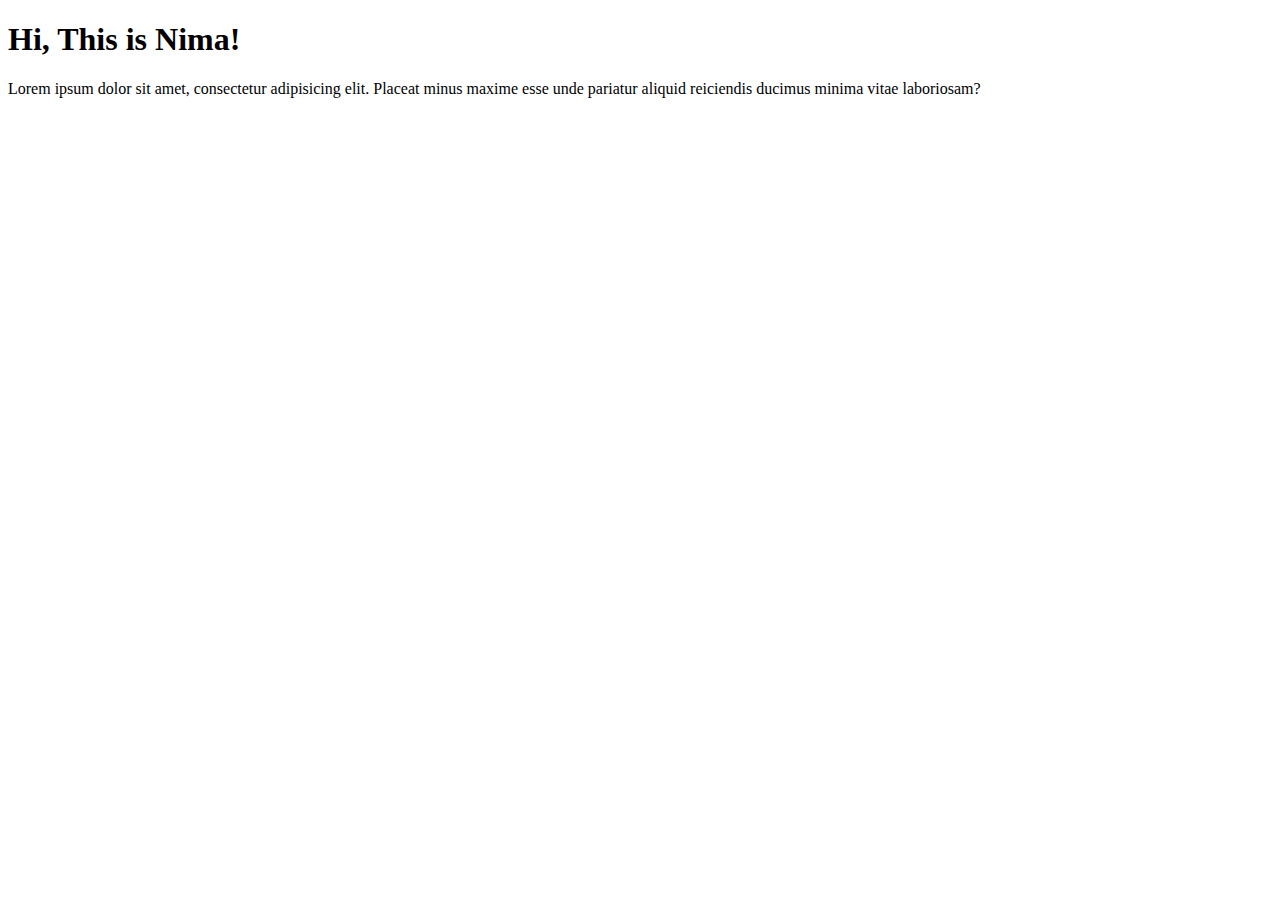
<file: Html-Css/week_1/index.html>
<!DOCTYPE html>
<html lang="en">

<head>
    <meta charset="UTF-8">
    <meta name="viewport" content="width=device-width, initial-scale=1.0">
    <title>My personal website</title>
</head>

<body>
    <h1>
        Hi, This is Nima!
    </h1>
    <p>
        Lorem ipsum dolor sit amet, consectetur adipisicing elit. Placeat minus maxime esse unde pariatur aliquid
        reiciendis ducimus minima vitae laboriosam?
    </p>
</body>

</html>
</file>
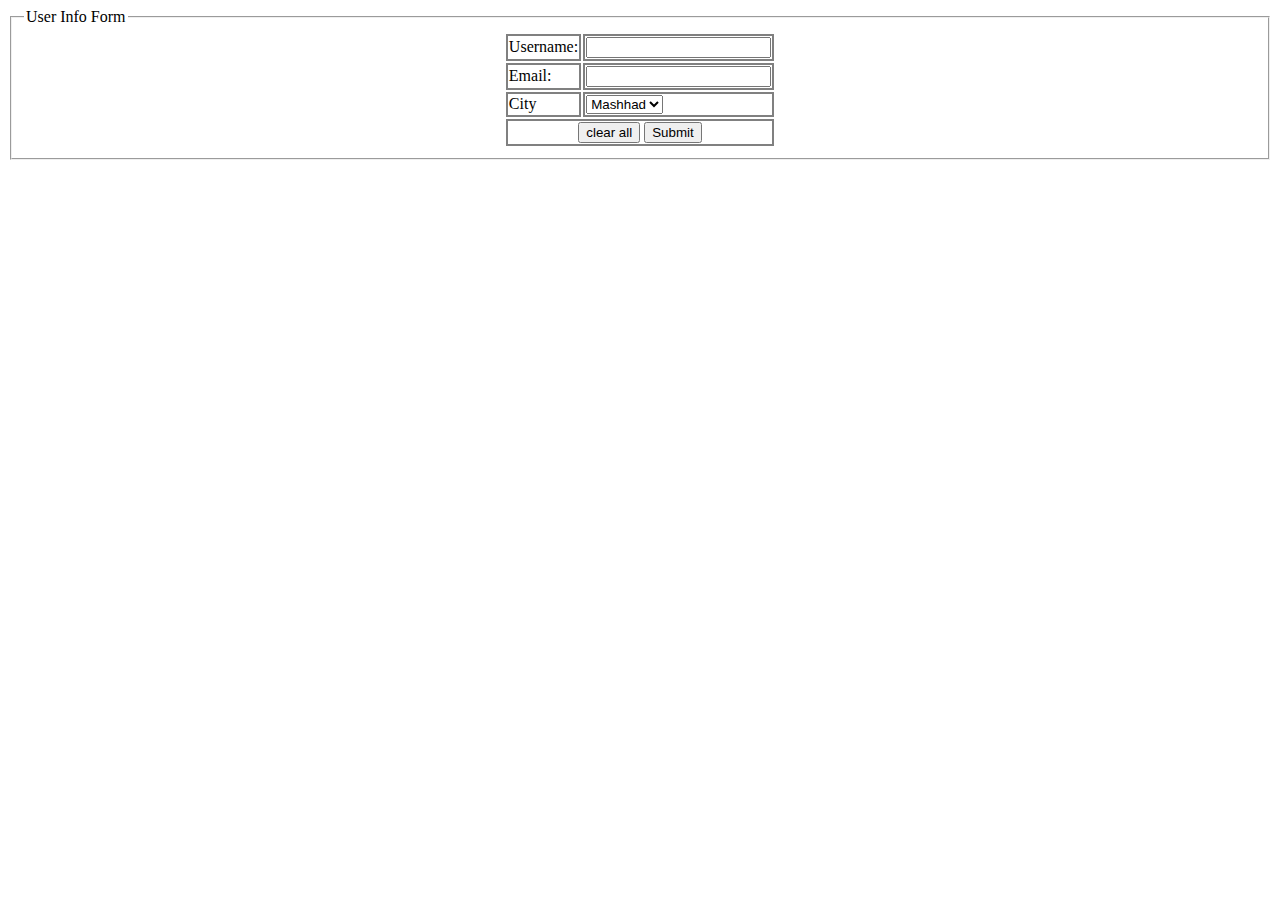
<file: Html-Css/week_1/form.html>
<!DOCTYPE html>
<html lang="en">

<head>
    <meta charset="UTF-8">
    <meta name="viewport" content="width=device-width, initial-scale=1.0">
    <title>form</title>
    <style>
        td {
            border: 2px solid grey;
        }

        tr {
            border: 2px solid grey;
        }
    </style>
</head>

<body>
    <fieldset>
        <legend>User Info Form</legend>
        <form>
            <table align="center">
                <tr>
                    <td>
                        Username:
                    </td>
                    <td>
                        <input type="text">
                    </td>
                </tr>
                <tr>
                    <td>
                        Email:
                    </td>
                    <td>
                        <input type="email">

                    </td>

                </tr>
                <tr>
                    <td>
                        City
                    </td>
                    <td>
                        <select>
                            <option>
                                Mashhad
                            </option>
                            <option>
                                Tehran
                            </option>
                            <option>
                                Nowhere
                            </option>
                        </select>
                    </td>
                </tr>
                <tr align="center">
                    <td colspan="2">
                        <input type="reset" , value="clear all">
                        <input type="submit">
                    </td>
                </tr>
            </table>
        </form>
    </fieldset>
</body>

</html>
</file>
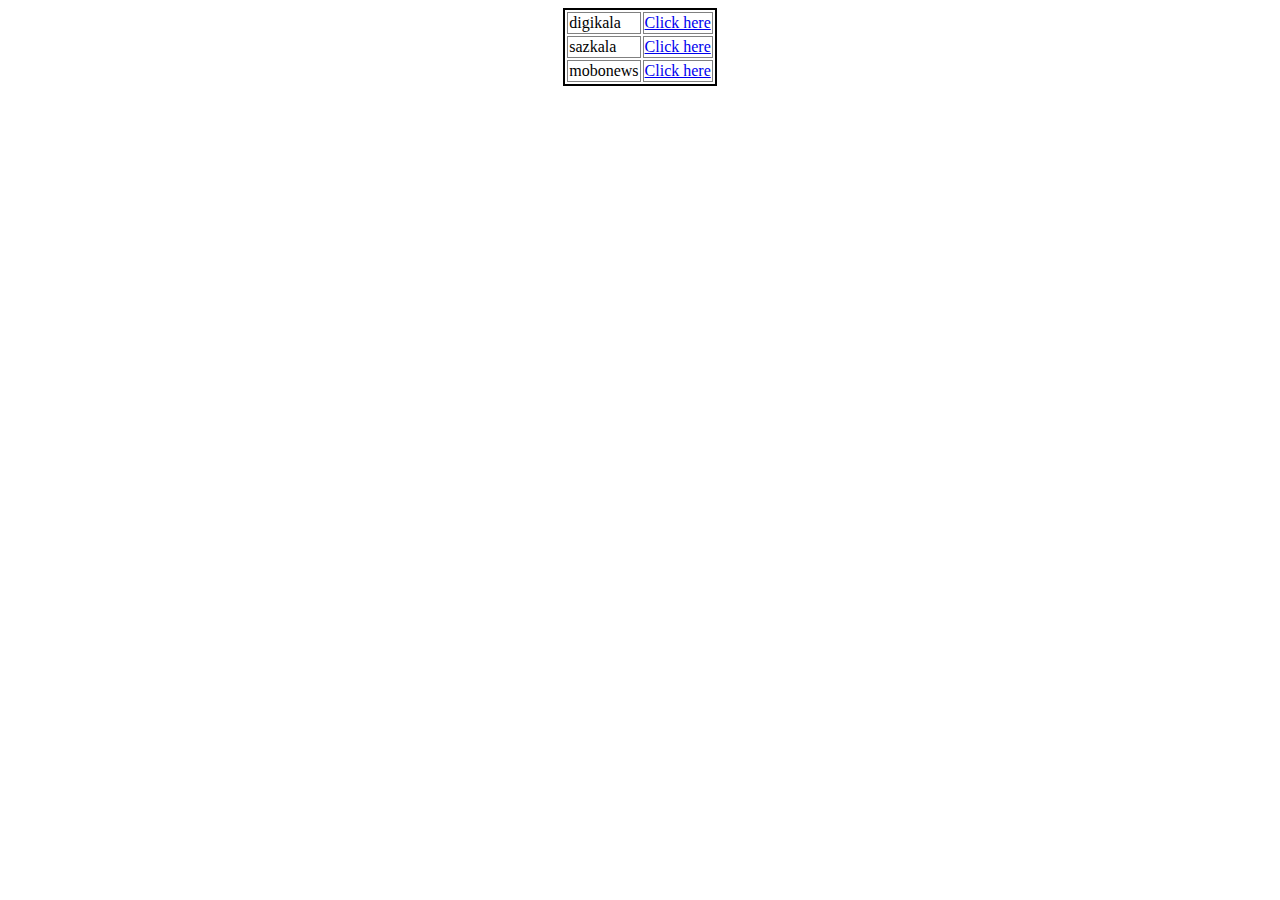
<file: Html-Css/week_1/list.html>
<!DOCTYPE html>
<html lang="en">

<head>
    <meta charset="UTF-8">
    <meta name="viewport" content="width=device-width, initial-scale=1.0">
    <title>list</title>
    <style>
        table {
            border: 2px solid black;
        }

        td {
            border: 1px solid grey;
        }
    </style>
</head>

<body>
    <table align="center">
        <tr>
            <td>digikala</td>
            <td>
                <a href="https://www.digikala.com/" , target="_blank">Click here</a>
            </td>
        </tr>
        <tr>
            <td>sazkala</td>
            <td>
                <a href="https://sazkala.com/" , target="_blank">Click here</a>
            </td>
        </tr>
        <tr>
            <td>mobonews</td>
            <td>
                <a href="https://mobo.news/" , target="_blank">Click here</a>
            </td>
        </tr>
    </table>
</body>

</html>
</file>
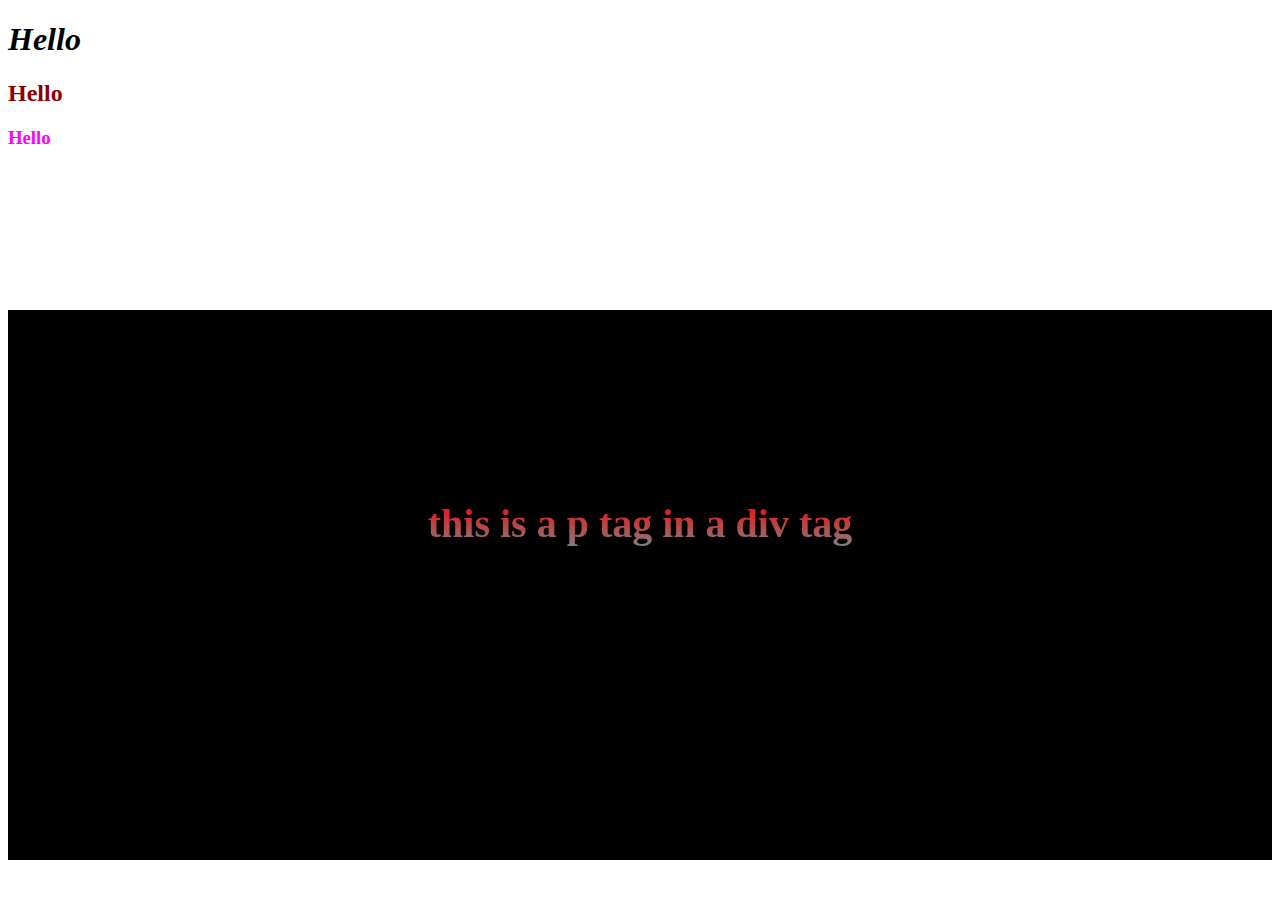
<file: Html-Css/week_2/css_learn.html>
<!DOCTYPE html>
<html lang="en">

<head>
    <meta charset="UTF-8">
    <meta name="viewport" content="width=device-width, initial-scale=1.0">
    <link rel="stylesheet" href="style.css">
    <title>css learn</title>

    <style>
        h1 {
            font-style: italic;
        }

        .box {
            color: darkred;
            font-style: bold;
        }

        #modern {
            color: magenta;
            font-weight: bold;
        }
    </style>
</head>

<body>
    <h1>Hello</h1>
    <h2 class="box">Hello</h2>
    <h3 id="modern">Hello</h3>
    <p>Lorem ipsum dolor sit amet consectetur adipisicing elit. Doloremque facilis asperiores, incidunt sequi eius
        provident impedit sapiente alias ipsum pariatur consequuntur rerum in quos temporibus modi! Eos, qui vitae quis,
        nesciunt at eveniet impedit aliquam repellendus ab tempora est illum aut et accusantium corporis nostrum autem
        fugiat ea, eligendi saepe! Animi amet velit autem debitis iste quas reprehenderit illo maxime? Accusamus maxime
        laboriosam nesciunt esse vitae ullam repellat harum dolorem voluptatibus dolorum, debitis aliquid atque
        consequuntur necessitatibus placeat non labore! A omnis dicta, molestiae, rerum adipisci ducimus doloremque
        minus atque laborum aut nisi quia ipsam incidunt iure obcaecati autem? Non molestias sunt quasi similique
        numquam illum eius, incidunt, consectetur ab tenetur ratione ad repellendus vel ipsa, architecto laudantium cum
        quibusdam. Nemo fuga dolorem, rem reprehenderit quia ad odit natus earum dolore accusantium magni a labore
        voluptates vero ex itaque quaerat nobis dignissimos amet sed molestias necessitatibus excepturi? Laudantium, eos
        molestiae!</p>

    <div style="background-color: black; width: 100%; height: 400px; text-align: center; padding-top: 150px;" >
        <p style="background-image: linear-gradient(red, grey); font-size: 40px;">
            this is a p tag in a div tag
        </p>
    </div>
</body>

</html>
</file>
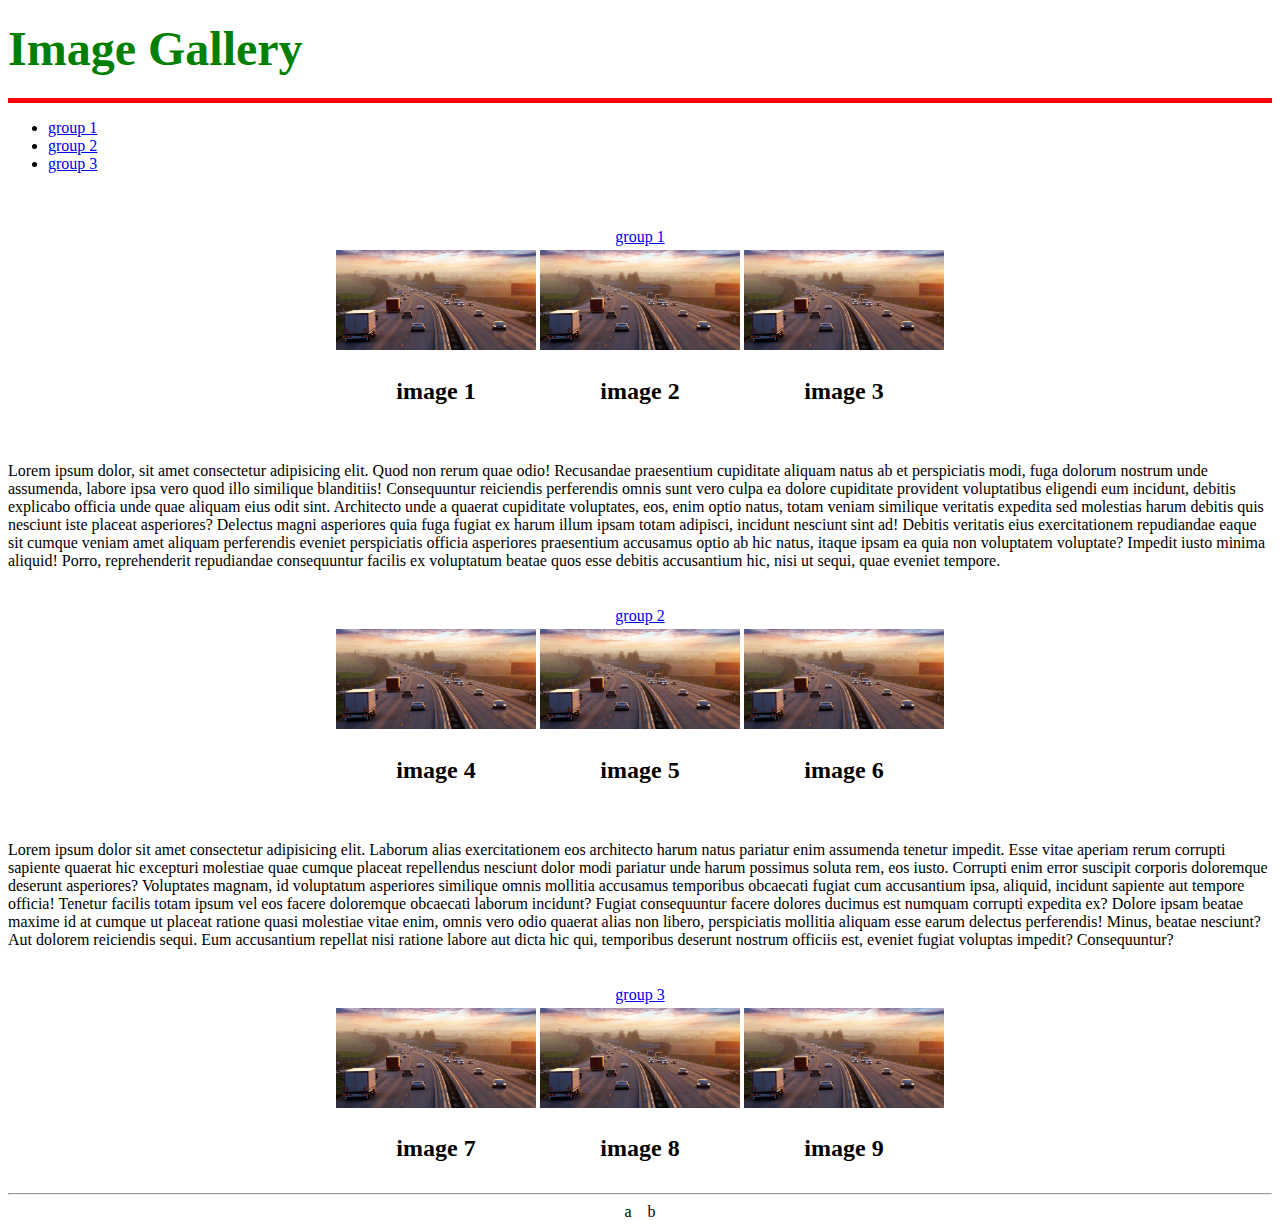
<file: Html-Css/week_2/project_13.html>
<!DOCTYPE html>
<html lang="en">

<head>
    <meta charset="UTF-8">
    <meta name="viewport" content="width=device-width, initial-scale=1.0">
    <title>images</title>


</head>

<body>

    <h1>
        <font face="tahoma" size="20px" color="green">
            Image Gallery
        </font>
    </h1>
    <hr size="5" color="red">

    <ul>
        <li>
            <a href="#cat1" name="top1">
                group 1
            </a>

        </li>
        <li>
            <a href="#cat2" name="top2">
                group 2
            </a>

        </li>
        <li>
            <a href="#cat3" name="top3">
                group 3
            </a>

        </li>
    </ul>
    <br>
    <br>



    <table align="center">
        <tr align="center">
            <td colspan="3">
                <a href="#top1" name="cat1">group 1</a>
            </td>
        </tr>
        <tr align="center">
            <td>
                <a href="road.jpg" target="_blank">
                    <img src="road.jpg" width="200" , height="100">
                </a>
            </td>
            <td>
                <a href="road.jpg" target="_blank">
                    <img src="road.jpg" width="200" , height="100">
                </a>
            </td>
            <td>
                <a href="road.jpg" target="_blank">
                    <img src="road.jpg" width="200" , height="100">
                </a>
            </td>
        </tr>
        <tr align="center">
            <td>
                <h2>
                    image 1
                </h2>
            </td>
            <td>
                <h2>
                    image 2
                </h2>
            </td>
            <td>
                <h2>
                    image 3
                </h2>
            </td>
        </tr>

    </table>
    <br>
    <p>Lorem ipsum dolor, sit amet consectetur adipisicing elit. Quod non rerum quae odio! Recusandae praesentium
        cupiditate aliquam natus ab et perspiciatis modi, fuga dolorum nostrum unde assumenda, labore ipsa vero quod
        illo similique blanditiis! Consequuntur reiciendis perferendis omnis sunt vero culpa ea dolore cupiditate
        provident voluptatibus eligendi eum incidunt, debitis explicabo officia unde quae aliquam eius odit sint.
        Architecto unde a quaerat cupiditate voluptates, eos, enim optio natus, totam veniam similique veritatis
        expedita sed molestias harum debitis quis nesciunt iste placeat asperiores? Delectus magni asperiores quia fuga
        fugiat ex harum illum ipsam totam adipisci, incidunt nesciunt sint ad! Debitis veritatis eius exercitationem
        repudiandae eaque sit cumque veniam amet aliquam perferendis eveniet perspiciatis officia asperiores praesentium
        accusamus optio ab hic natus, itaque ipsam ea quia non voluptatem voluptate? Impedit iusto minima aliquid!
        Porro, reprehenderit repudiandae consequuntur facilis ex voluptatum beatae quos esse debitis accusantium hic,
        nisi ut sequi, quae eveniet tempore.</p>
    <br>
    <table align="center">
        <tr align="center">
            <td colspan="3">
                <a href="#top2" name="cat2">group 2</a>
            </td>
        </tr>

        <tr align="center">

            <td>
                <a href="road.jpg" target="_blank">
                    <img src="road.jpg" width="200" , height="100">
                </a>
            </td>
            <td>
                <a href="road.jpg" target="_blank">
                    <img src="road.jpg" width="200" , height="100">
                </a>
            </td>
            <td>
                <a href="road.jpg" target="_blank">
                    <img src="road.jpg" width="200" , height="100">
                </a>
            </td>
        </tr>
        <tr align="center">
            <td>
                <h2>
                    image 4
                </h2>
            </td>
            <td>
                <h2>
                    image 5
                </h2>
            </td>
            <td>
                <h2>
                    image 6
                </h2>
            </td>
        </tr>

    </table>
    <br>
    <p>Lorem ipsum dolor sit amet consectetur adipisicing elit. Laborum alias exercitationem eos architecto harum natus
        pariatur enim assumenda tenetur impedit. Esse vitae aperiam rerum corrupti sapiente quaerat hic excepturi
        molestiae quae cumque placeat repellendus nesciunt dolor modi pariatur unde harum possimus soluta rem, eos
        iusto. Corrupti enim error suscipit corporis doloremque deserunt asperiores? Voluptates magnam, id voluptatum
        asperiores similique omnis mollitia accusamus temporibus obcaecati fugiat cum accusantium ipsa, aliquid,
        incidunt sapiente aut tempore officia! Tenetur facilis totam ipsum vel eos facere doloremque obcaecati laborum
        incidunt? Fugiat consequuntur facere dolores ducimus est numquam corrupti expedita ex? Dolore ipsam beatae
        maxime id at cumque ut placeat ratione quasi molestiae vitae enim, omnis vero odio quaerat alias non libero,
        perspiciatis mollitia aliquam esse earum delectus perferendis! Minus, beatae nesciunt? Aut dolorem reiciendis
        sequi. Eum accusantium repellat nisi ratione labore aut dicta hic qui, temporibus deserunt nostrum officiis est,
        eveniet fugiat voluptas impedit? Consequuntur?</p>
    <br>
    <table align="center">
        <tr align="center">
            <td colspan="3">
                <a href="#top3" name="cat3">group 3</a>
            </td>
        </tr>

        <tr align="center">
            <td>
                <a href="road.jpg" target="_blank">
                    <img src="road.jpg" width="200" , height="100">
                </a>
            </td>
            <td>
                <a href="road.jpg" target="_blank">
                    <img src="road.jpg" width="200" , height="100">
                </a>
            </td>
            <td>
                <a href="road.jpg" target="_blank">
                    <img src="road.jpg" width="200" , height="100">
                </a>
            </td>
        </tr>
        <tr align="center">
            <td>
                <h2>
                    image 7
                </h2>
            </td>
            <td>
                <h2>
                    image 8
                </h2>
            </td>
            <td>
                <h2>
                    image 9
                </h2>
            </td>
        </tr>

    </table>
    <hr>
    <center>
        a&nbsp;&nbsp;&nbsp;&nbsp;b
    </center>
</body>

</html>
</file>
<file: Html-Css/week_2/style.css>
p{
    color: darkorange;
    font-weight: bold;
    font-family: cursive;
    -webkit-text-fill-color: transparent;
    -webkit-background-clip: text;
}
</file>
